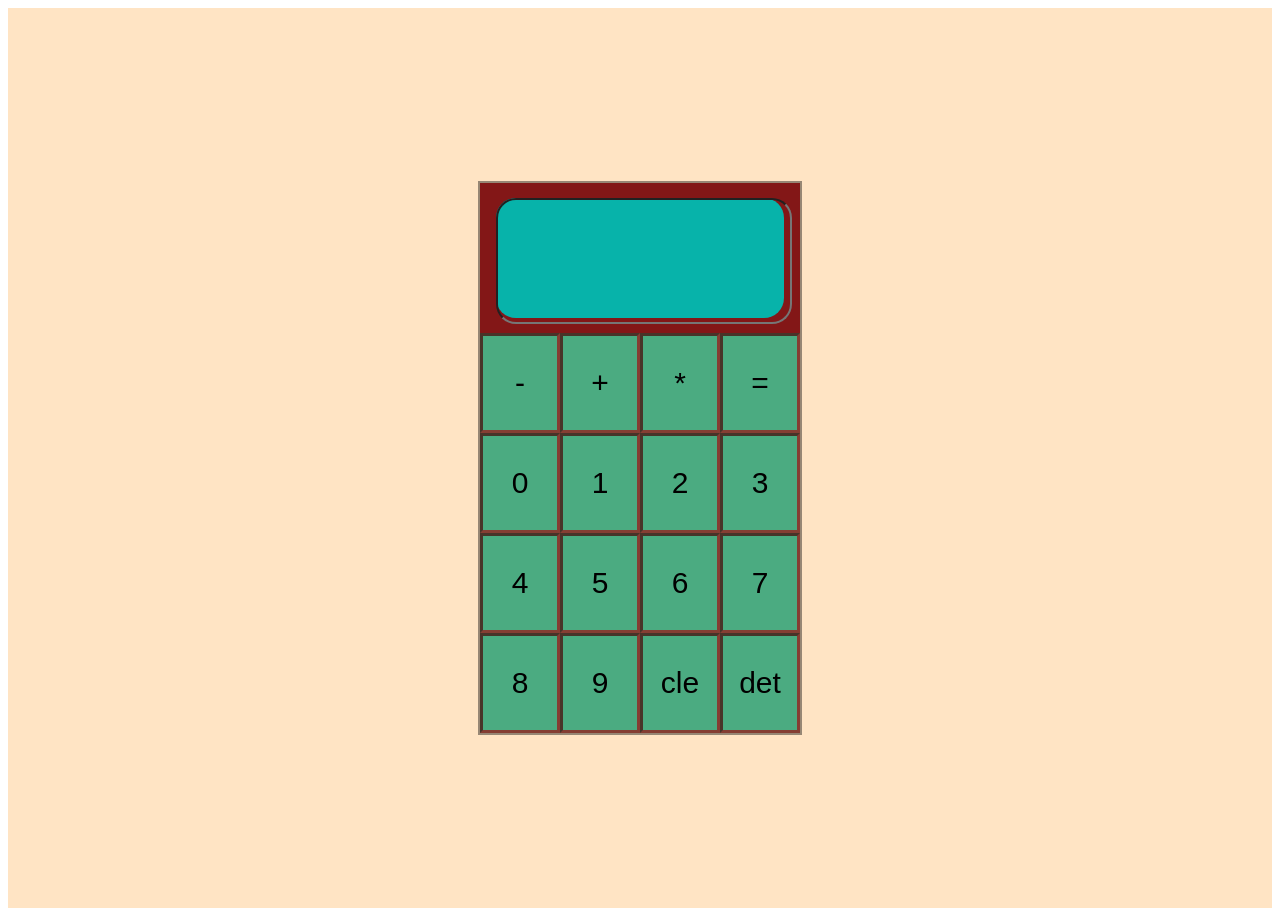
<file: INDEX.html>
<!DOCTYPE html>
<html lang="en">
<head>
    <meta charset="UTF-8">
    <meta name="viewport" content="width=device-width, initial-scale=1.0">
    <title>Kpozyke</title>
    <style>
        .containter{
            background-color: bisque;
            height: 100vh;
           display: flex;
           justify-content: center;
           align-items: center;
        }
     .calBox{
        border: 2px solid #16131371;

        }
        .display{
            height: 150px;
            width: 320px;
            background: #831717;
            display: flex;
            justify-content: center;
            align-items: center;

        }
        .inputBox{
           background: #07b3aa;
            width: 90%;
            height: 80%;
            border-radius: 20px;

        }
        .input{
            height: 100%;
            width: 100%;
            background-color: transparent;
            outline: none;
            font-size: 50px;
             border-radius: 20px;
        }
        /* CAL BUTTON COLLECTION*/
        .calBnt{
         display: flex;
         justify-content: center;
         
        }

        .btns{
            width:100%;
            height: 100%;
            display: flex;
            flex-direction: column;
           


        }
        .bnt{
            width:25%;
            height:100px;
            font-size: 30px;
            border: 3px inset #9b1717bb;
            background: #11996cc0;
            
        }

    </style>
   
</head>
<body>
    <div class="containter">
        <div class="calBox"  >
            <div class="display">
<div class="inputBox">
        <input class="input" type="text" name="" id="display">
</div>
            </div>
            <div class="calBnt">
               <div class="btns">
                <div class="bntRow">
                    <button class="bnt" id="minus">-</button><button class="bnt" id="plus">+</button><button class="bnt" id="mult">*</button><button class="bnt" id="equal">=</button>
                </div>
                <div class="bntRow">
              <button class="bnt" id="zero">0</button><button class="bnt" id="one">1</button><button class="bnt" id="two">2</button><button class="bnt" id="three">3</button>
              <!-- comment -->
                </div>
                <div class="bntRow">
                    <button class="bnt" id="four">4</button><button class="bnt" id="five">5</button><button class="bnt" id="six">6</button><button class="bnt" id="seven">7</button>
                </div>
                <div class="bntRow">
                    <button class="bnt" id="eight">8</button><button class="bnt" id="nine">9</button><button class="bnt" id="cle">cle</button><button class="bnt" id="det">det</button>
                </div>
            </div>
                
            </div>
        </div>
   
      <script src="New work/new.js  ">
    </script>   
</body>
</html>
</file>
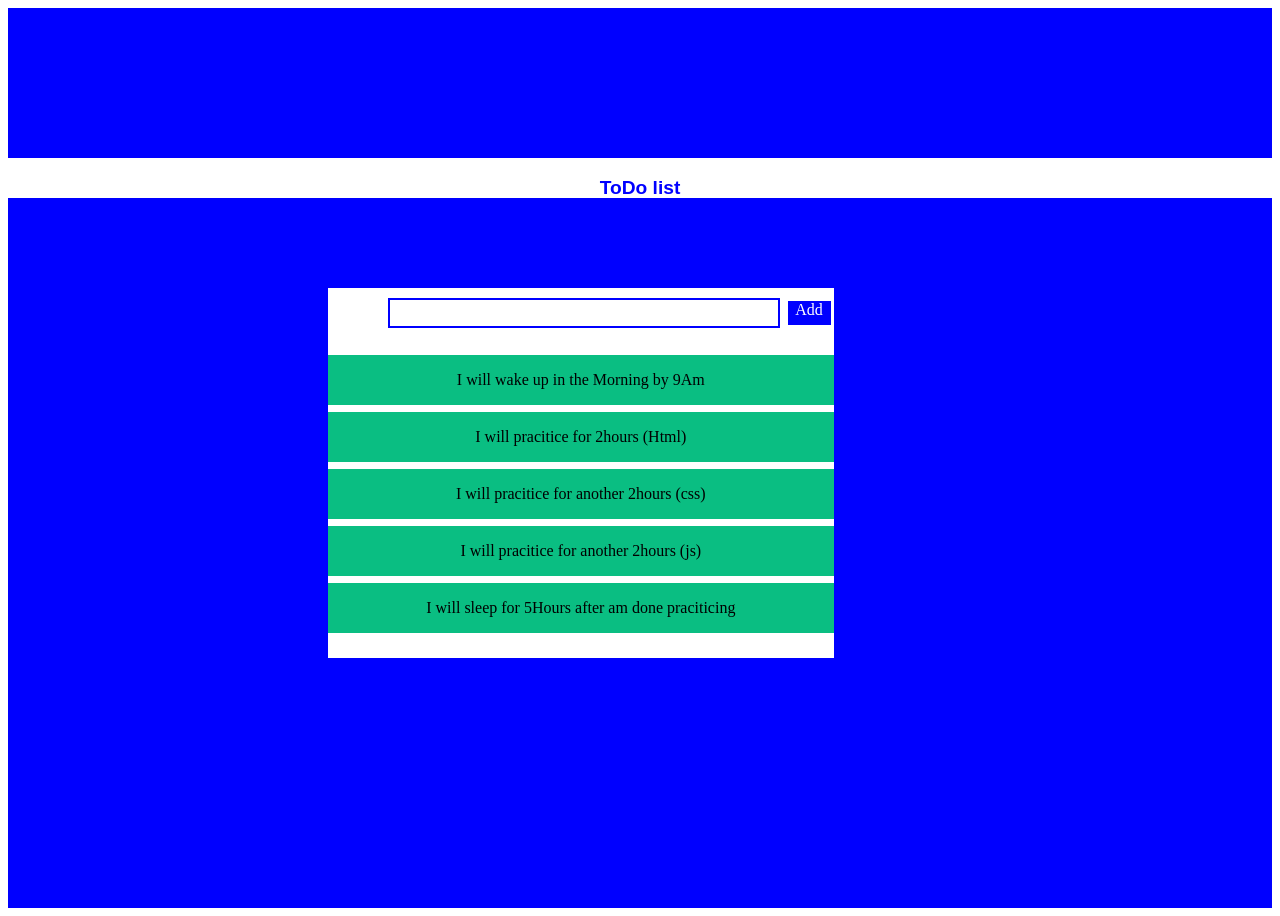
<file: toDo.html>
<!DOCTYPE html>
<html lang="en">
<head>
    <meta charset="UTF-8">
    <meta name="viewport" content="width=device-width, initial-scale=1.0">
    <title>Document</title>
    <link rel="stylesheet" href="toDo.css">
</head>
<body>
    <div class="bigBox">
        <div class="topScreen"><h3>ToDo list</h3></div>
        <div class="container">
            <div class="display">
                <input type="text" id="text">
                <div class="addBnt" id="addBnt">Add</div>
            </div>
              <div class="mainContainer">
                <div class="listOne"><p>I will wake up in the Morning by 9Am</p></div>
                <div class="listTwo"><p>I will pracitice for 2hours (Html)</p></div>
                <div class="ListThree"><p>I will pracitice for another 2hours (css)</p></div>
                <div class="listFour"><p>I will pracitice for another 2hours (js)</p></div>
                <div class="listFive"><p>I will sleep for 5Hours after am done praciticing</div>
              </div>
        </div>
    </div>
</body>
<script src="toDo.js"></script>
</html>
</file>
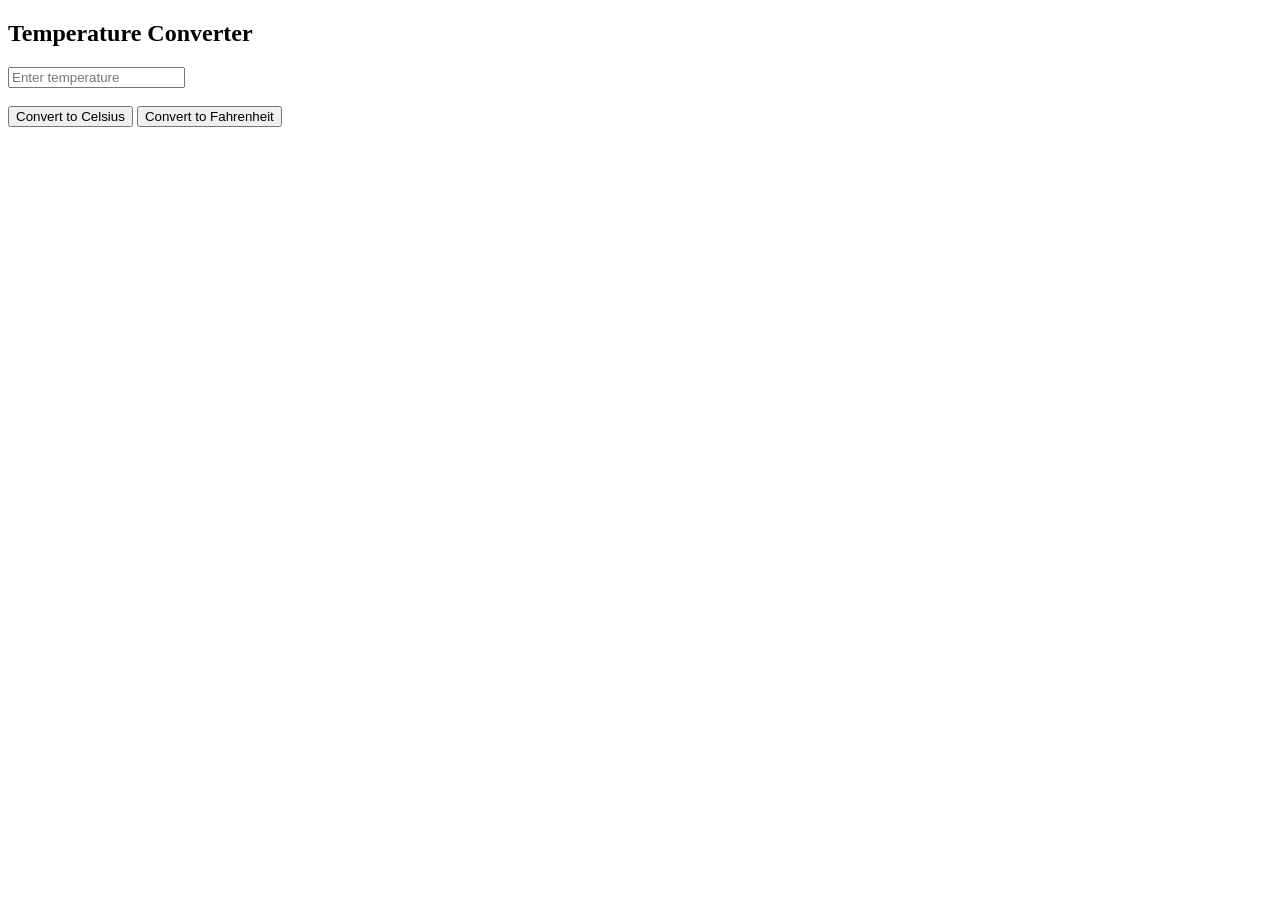
<file: Home/newAssi.html>
<!DOCTYPE html>
<html lang="en">
<head>
    <meta charset="UTF-8">
    <meta name="viewport" content="width=device-width, initial-scale=1.0">
    <title>Document</title>
</head>
<body>
       <h2>Temperature Converter</h2>

    <input type="number" id="temp" placeholder="Enter temperature">

    <br><br>

    <button onclick="updatePage('C')">
        Convert to Celsius
    </button>

    <button onclick="updatePage('F')">
        Convert to Fahrenheit
    </button>

    <h3 id="result"></h3>
</body>
<script src="newAssi.js"></script>
</html>
</file>
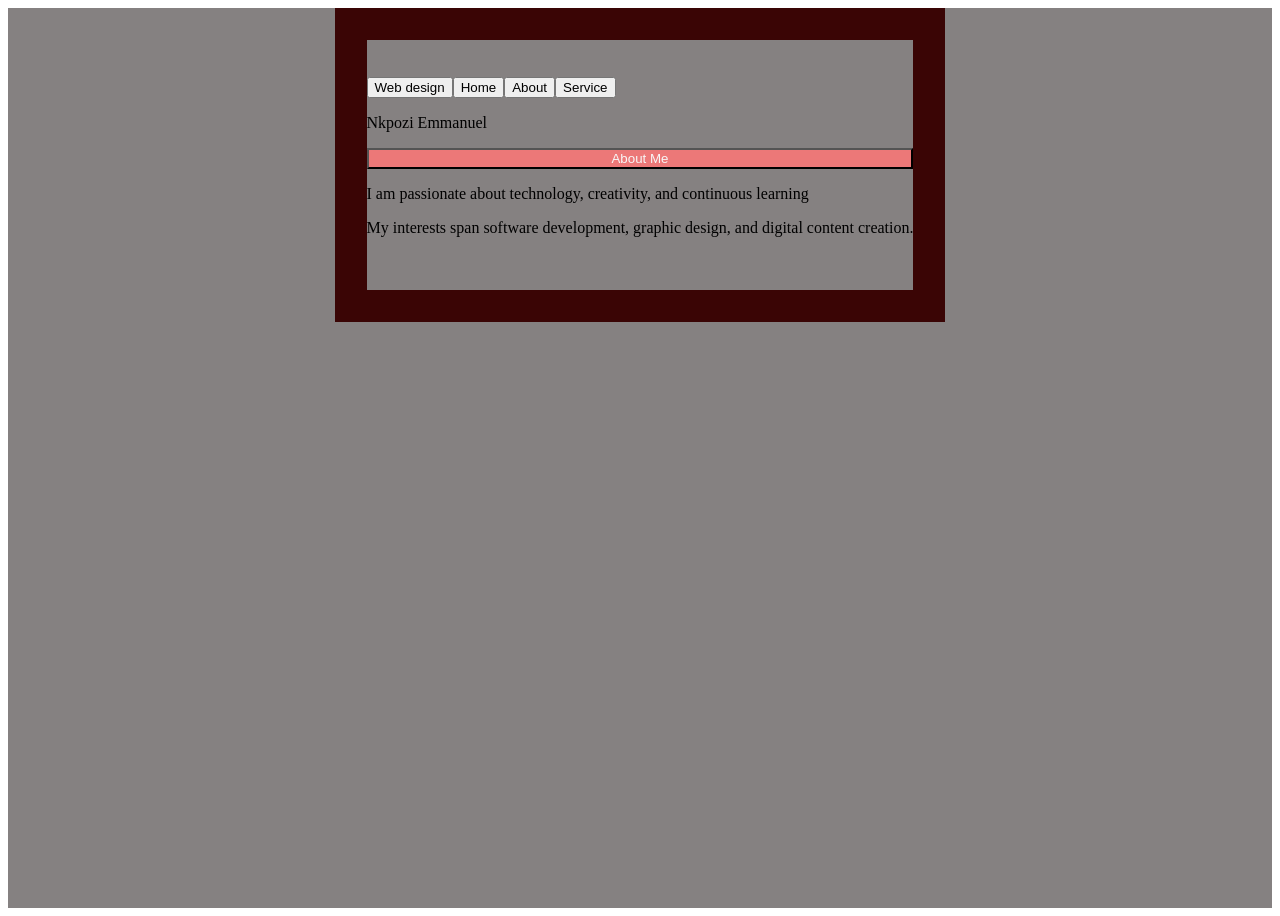
<file: New work/New Assi.html>
<!DOCTYPE html>
<html lang="en">
<head>
    <meta charset="UTF-8">
    <meta name="viewport" content="width=device-width, initial-scale=1.0">
    <title>My Protfolio</title>
    <style>
        .container{
            background-color: #858181;
            height: 100vh;
            display: flex;
            justify-content: center;
            align-content: center;
        }
        .board{
            border: 2pc solid #3a0505;
            height: 250px;
            justify-content: center;
            align-content: center;
        }
        .board{

        }
        .aboutMe{
            width: 100%;
            background-color: #ec7878;
            -webkit-text-fill-color: #f8f6f6;
           text-align: center;
           
           
        }
    </style>
</head>
<body>
    <div class="container">
        <div class="board">
            <button class="">Web design</button><button class="">Home</button><button class="">About</button><button class="">Service</button>
            
                <div class="inbox">

                </div>
                <dav class="surnameRow">
                    <p class="">Nkpozi Emmanuel</p>
                </dav>
            <button class="aboutMe">About Me</button>
            <p class="">I am passionate about technology, creativity, and continuous learning</p>
            <p class="">My interests span software development, graphic design, and digital content creation.</p>
        </div>
    </di
    v>
</body>
</html>
</file>
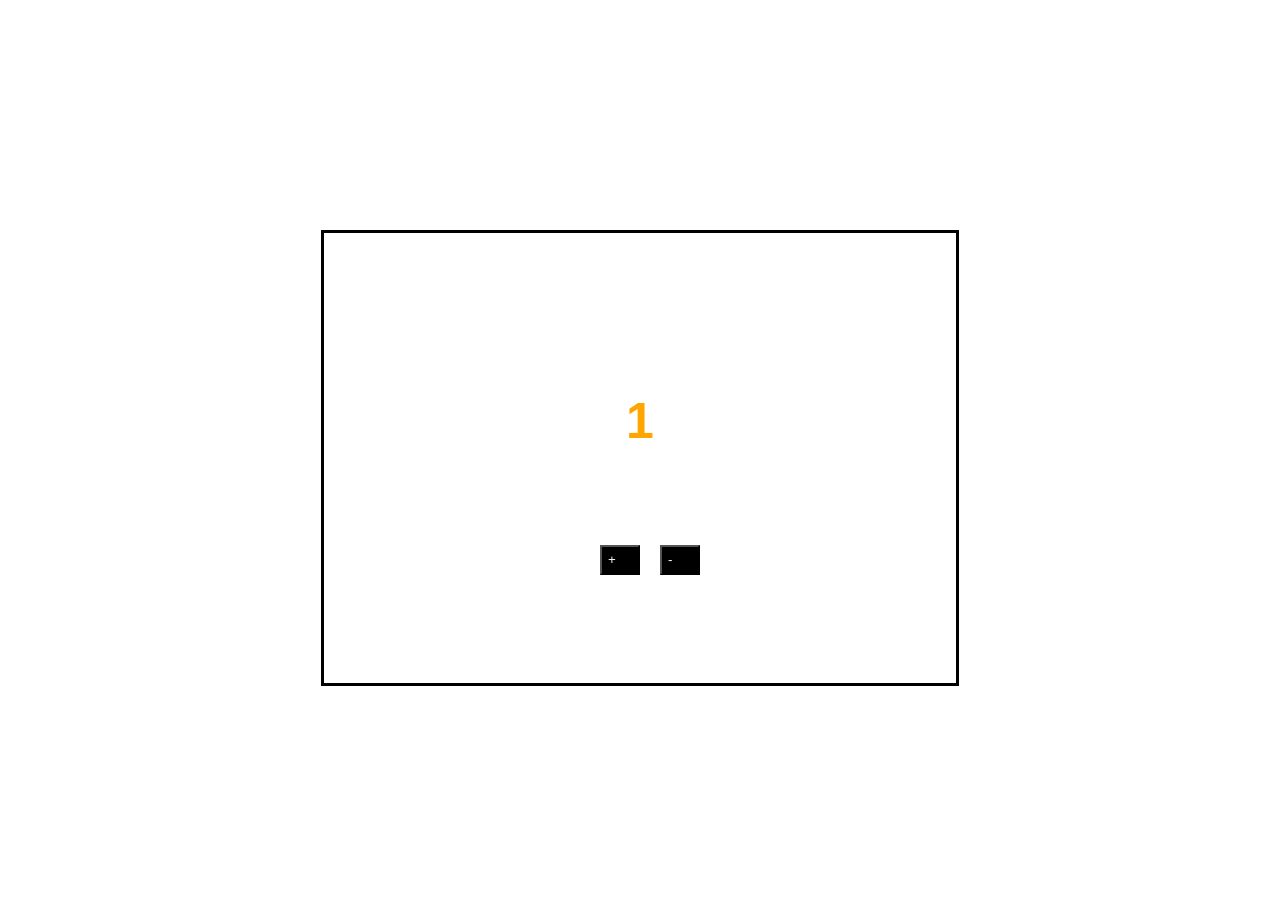
<file: Home/Bank work/box.html>
<!DOCTYPE html>
<html lang="en">
<head>
    <meta charset="UTF-8">
    <meta name="viewport" content="width=device-width, initial-scale=1.0">
    <title>Document</title>
    <link rel="stylesheet" href="box.css">
</head>
<body>
    <div class="mainContainer">
        <div class="container">
            <p>1</p>
            <div class="box">
                <button >+</button>
                <button ">-</button>
            </div>
        </div>
    </div>
</body>
</html>
</file>
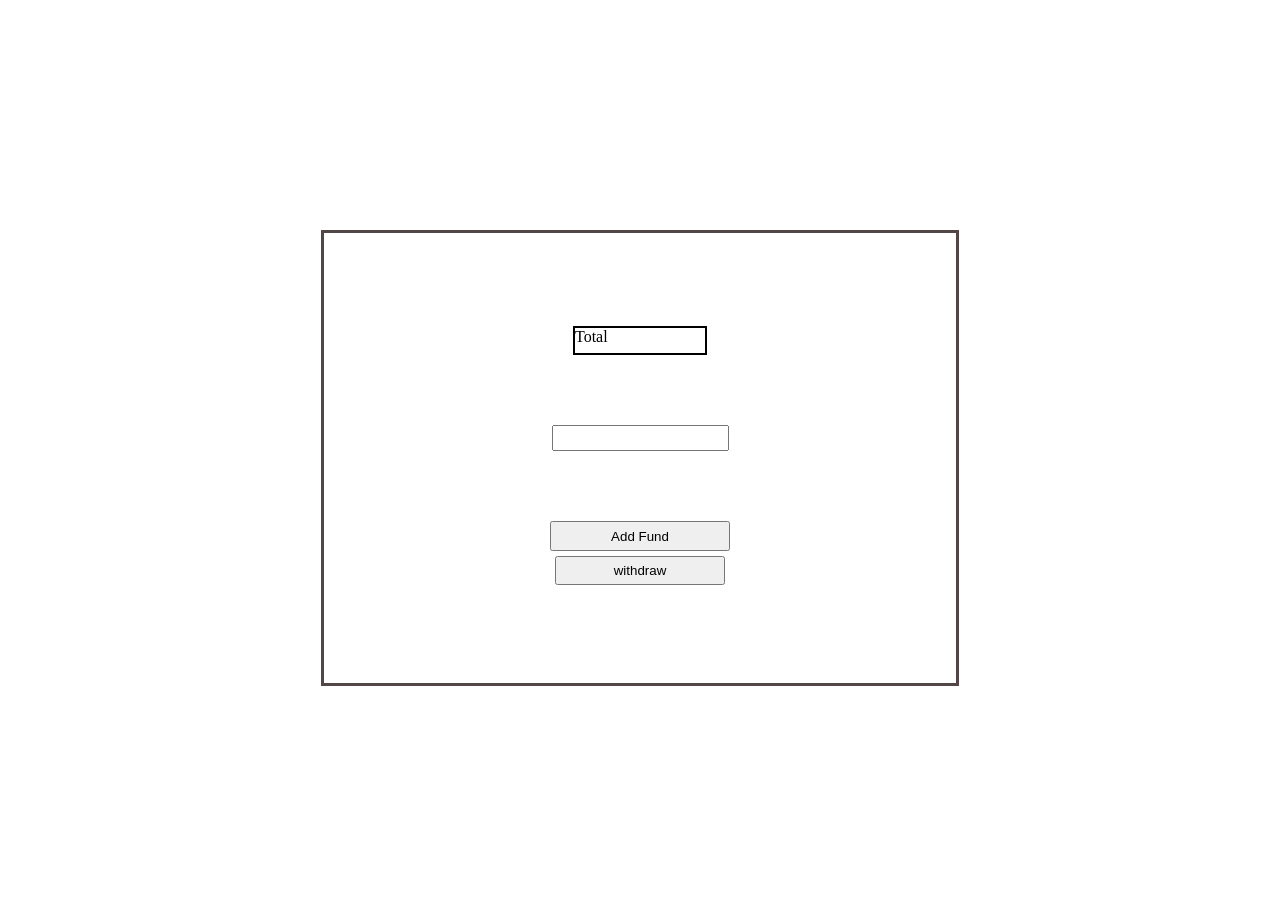
<file: Home/Bank work/work.html>
<!DOCTYPE html>
<html lang="en">
<head>
    <meta charset="UTF-8">
    <meta name="viewport" content="width=device-width, initial-scale=1.0">
    <title>Document</title>
    <link rel="stylesheet" href="work.css">
</head>
<body>
    <div class="mainContainer">
        <div class="container">
            <div class="display">
                <div  class="subfund"  >
                    <div class="totalAccount" id="totaAccount"> Total</div>
                    <input type="number" class="fund" id="subFund">
                    <div class="mei"><button class="add" id="add">Add Fund </button>
                    <button class="withdraw" id="withDraw">withdraw</button></div>
                </div>

            </div>
            
        </div>
    </div>
</body>
<script src="work.js"></script>
</html>
</file>
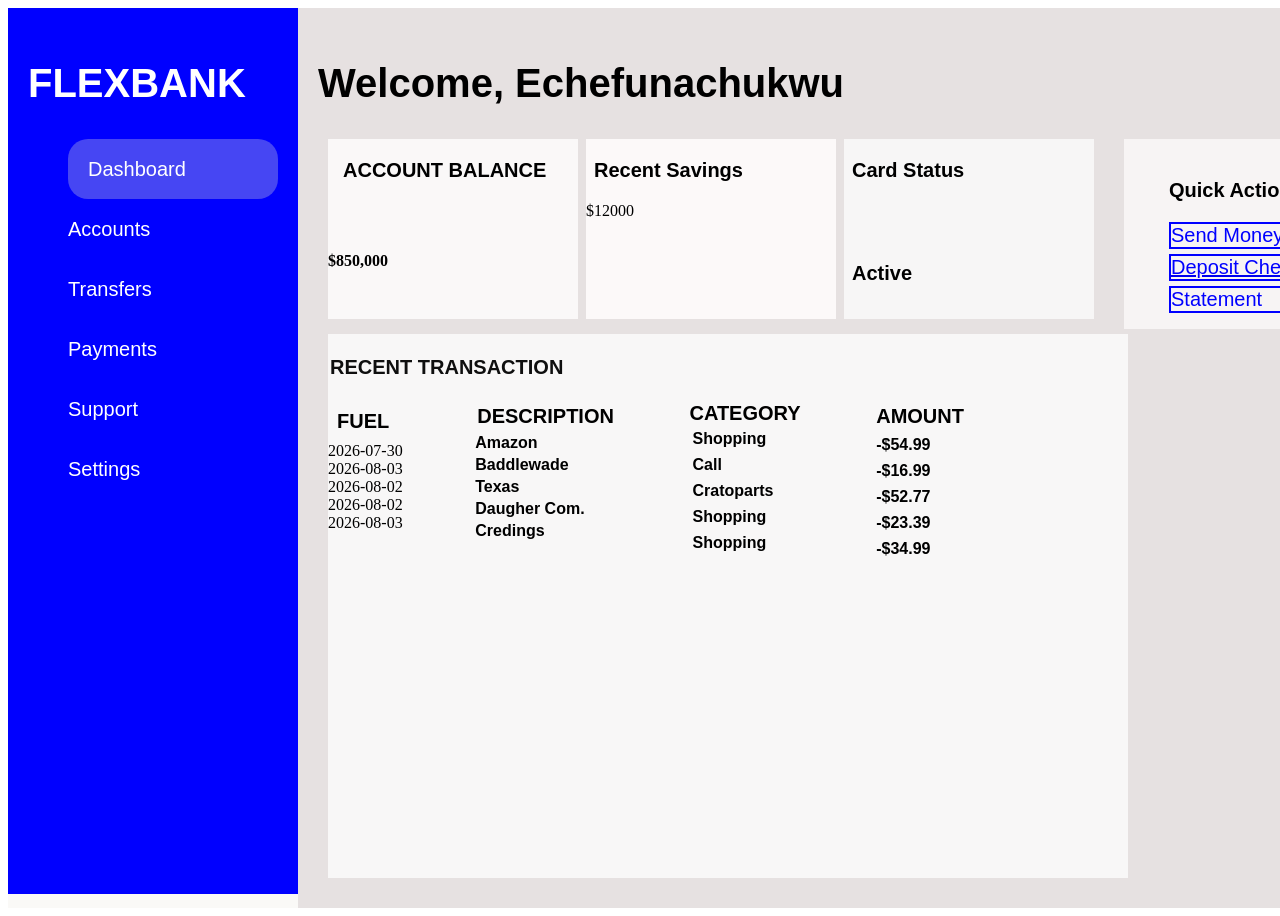
<file: Home/Bank work/zenith.html>
<!DOCTYPE html>
<html lang="en">
<head>
    <meta charset="UTF-8">
    <meta name="viewport" content="width=device-width, initial-scale=1.0">
    <title>Document</title>
    <link rel="stylesheet" href="zenith.css">
</head>
<body>
    <!--The big container-->
   <div class="container" id="container">
     <!--the side bar (to the left side of bar)-->
     <div class="subContiainer" id="subContainer">
     <aside class="aside">
      <h2>FLEXBANK</h2>
      <ul>
         <div class="dash" id="dash"><li>Dashboard</li></div>
         <li>Accounts</li>
         <li>Transfers</li>
         <li>Payments</li>
         <li>Support</li>
         <li>Settings</li>
      </ul>
     </aside>
     </div>
     <!--The middle container-->
     <div class="middle-container" id="middleContainer">
        <div class="name" id="name">
             <h2><div class="welcomeName" id="welcomeName">Welcome, Nkpozi Emmanuel</div></h2>

        </div>
       <div class="mainBox" id="mainbox">
         <div class="box1">
            <div class="oneBox" id="onebox">
             <p>Account Balance</p>
             <div class="oNe" id="oNe"><P>$12,450.78</P></div>
             </div>
         </div>
         <div class="box2" id="boxtwo">
            <div class="twoBox" id="twoBox">
             <P>Recent Savings</P>
             <div class="tWo" id="tWo"><p>Saved: $1,200</p></div>
            </div>
         </div>
         <div class="box3" id="boxthree">
            <div class="threeBox" id="threeBox">
             <p>Card Status</p>
             <div class="tThree" id="tThree"><p>Active</p></div>
             </div>
         </div>
        
         <div class="moneySend" id="moneySend">
            <div class="sendMOney" id="sendMoney">
              <p>Quick Actions</p>
              <div class="bnt" id="bntOne"> Send Money</div>
             <a href="work.html"> <div class="bnt1" id="bntTwo"> Deposit Check</div></a>
              <div class="bnt2" id="bntThree">  Statement</div> 
            </div>
            </div>
           <!-- <div class="zoinOne">
                <div class="inPuto">
                    <input type="number">
                </div>
                <div class="clAssi">
                    <button class="addDu">Add Fund </button>
                </div>
            </div> -->
        </div>

        <!--This is the contianer in the Recent transaction-->
        
        <div class="containerAmount" id="containAmount">
            <div class="topPart" id="topPart">
                <p>Recent Transaction</p>
             
                <div class="subTop" id="subTop">
                   <div class="line" id="line">
                    <div class="lineD" id="lineD"> <th>Date</th></div>
                        <div class="" id="octA"><li>Oct 15</li></div>
                        <div class="" id="octB"><li>Oct 14</li></div>
                        <div class="" id="octC"><li>Oct 13</li></div>
                        <div class="" id="octD"><li>Oct 12</li></div>
                        <div class="" id="octE"><li>Oct 11</li></div>
                        <!--<li>Oct 10</li>-->
                     
                    </div>
                    <div class="lineTwo" id="lineTwo">
                     <div class="lineO" id="lineO"> <th>Description</th> </div>
                        <li>Amazon</li>
                        <li>Baddlewade</li>
                        <li>Texas</li>
                        <li>Daugher Com.</li>
                        <li>Credings</li>
                      
                    </div> 
                    <div class="lineThree" id="lineThree">
                     <div class="lineE"><th>Category</th></div>
                        <li>Shopping</li>
                        <li>Call</li>
                        <li>Cratoparts</li>
                        <li>Shopping</li>
                        <li>Shopping</li>
                     
                    </div> 
                    <div class="lineFour" id="lineFour">
                     <div class="lineA" id="lineA"><th>Amount</th></div> 
                        <li>-$54.99</li>
                        <li>-$16.99</li>
                        <li>-$52.77</li>
                        <li>-$23.39</li>
                        <li>-$34.99</li>
                      
                    </div>

                </div>

            </div>   
        </div>
    </div>
    

   </div>
</body>
<script src="zeinth.js"></script>
</html>
</file>
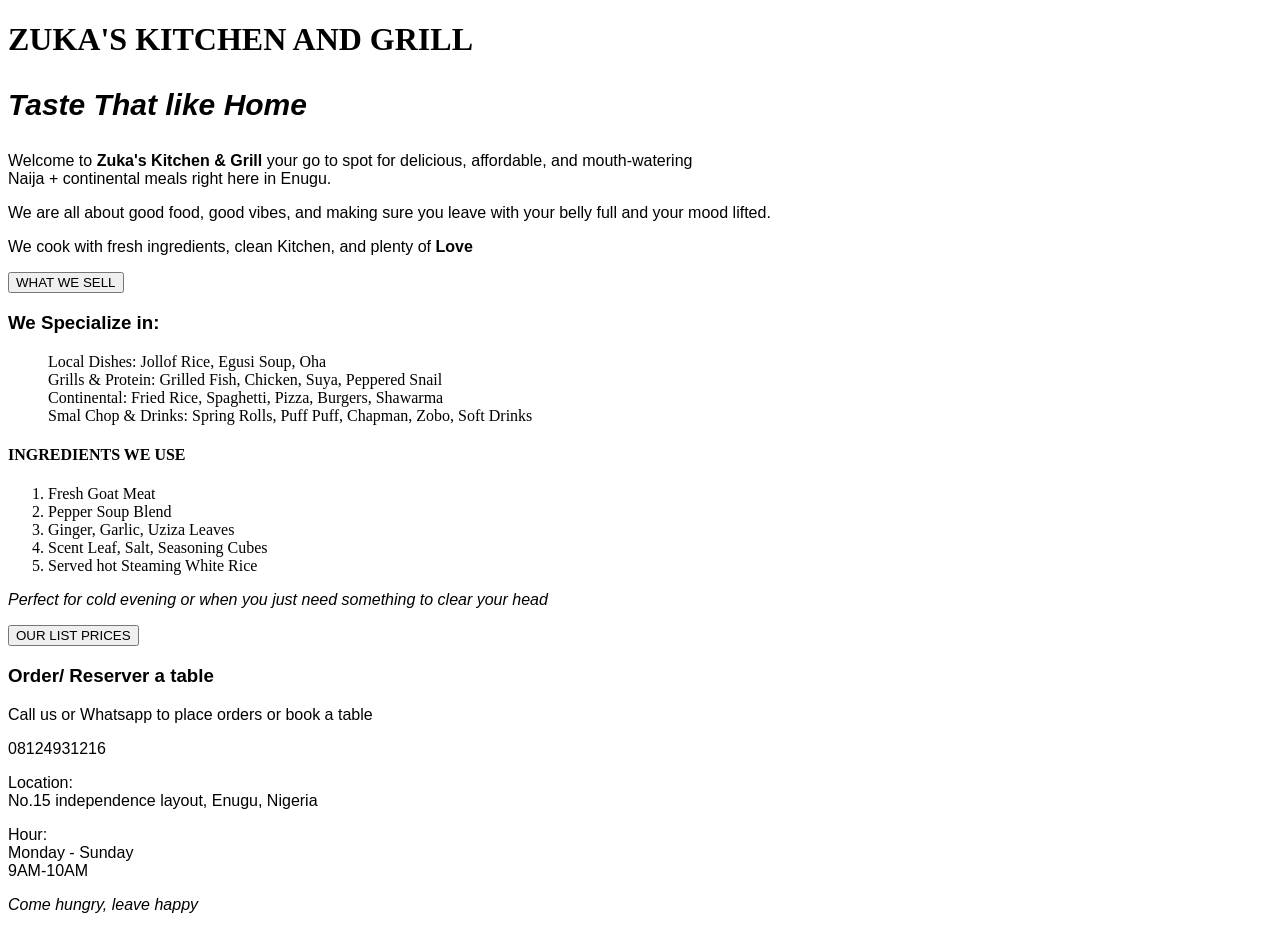
<file: New work/PersonnalLearning/Leanring.html>
<!DOCTYPE html>
<html lang="en">
<head>
    <meta charset="UTF-8">
    <meta name="viewport" content="width=device-width, initial-scale=1.0">
    <title>Zuka's Homepage</title>
    <link  href="Learning.css" rel="stylesheet"/>
</head>
<body>
    <!--<div class="contaniner">-->
        <h1>ZUKA'S KITCHEN AND GRILL</H1>
        <h3 class="taste"><strong>Taste That like Home</strong></h3>
        <p>Welcome to <b>Zuka's Kitchen & Grill</b> your go to spot for delicious, affordable, and mouth-watering <br> Naija + continental meals right here in Enugu.</p>
        <p> We are all about good food, good vibes, and making sure you leave with your belly full and your mood lifted.</p>
        <p>We cook with fresh ingredients, clean Kitchen, and plenty of <b>Love</b></p>
        <button class="">WHAT WE SELL</button>
        <h3><b>We Specialize in:</b></h3>
        <ul>
            <li>Local Dishes: Jollof Rice, Egusi Soup, Oha</li>
             <li>Grills & Protein: Grilled Fish, Chicken, Suya, Peppered Snail</li>
             <li>Continental: Fried Rice, Spaghetti, Pizza, Burgers, Shawarma</li>
             <li>Smal Chop & Drinks: Spring Rolls, Puff Puff, Chapman, Zobo, Soft Drinks</li>

        </ul>
        
            <h4>INGREDIENTS WE USE</h4>
        <ol>
            <li>Fresh Goat Meat</li>
            <li>Pepper Soup Blend</li>
            <li>Ginger, Garlic, Uziza Leaves</li>
            <li>Scent Leaf, Salt, Seasoning Cubes</li>
            <li>Served hot Steaming White Rice </li>
        </ol>
        <p><i>Perfect for cold evening or when you just need something to clear your head</i></p>

         
         <a href="Price.html"><button>OUR LIST PRICES</button> </a>

         <h3>Order/ Reserver a table</h3>
         <p>Call us or Whatsapp to place orders or book a table</p>
         <p>08124931216</p>
         <p>Location: <br>No.15 independence layout, Enugu, Nigeria</p>
         <p>Hour:<br> Monday - Sunday <br> 9AM-10AM</p>
         <p><i>Come hungry, leave happy</i></p>
         


    <!--</div>-->
</body>
</html>
</file>
<file: toDo.css>
.bigBox {
    display: flex;
    background-color: blue;
    height: 100vh;
    width: 100%;
    justify-content: center;
    align-content: center;
    flex-direction: column;
}

.topScreen {
    display: flex;
    /* padding-bottom: ; */
    height: 40px;
    width: 100%;
    margin-bottom: 90px;
    justify-content: center;
    align-content: center;
    background-color: white;
   
}

.topScreen h3 {
    color: blue;
    font-family: sans-serif;
    font-size: larger;
    justify-content: center;
    align-content: center;
    margin-bottom: 40px;
    font-weight: 600;

    
}

.container {
    display: flex;
    flex-direction: column;
    background-color: white;
    height: 370px;
    width: 40%;
    margin-bottom: 100px;
    margin-left: 320px;
}

.display {
    display: flex;
    /* border: solid; */
    /* flex-direction: ; */
    height: 30px;
    /* width: 200px; */
    margin-left: 60px;
    margin-top: 10px;
    
}
input {
    width: 100%;
    border: 2px solid blue;
    /* background: rgb(176, 176, 180);
    color: rgb(90, 56, 56); */
}
.addBnt {
    display: flex;
    border: solid;
    background-color: blue;
    color: white;
    width: 50px;
    justify-content: center;
    margin-left: 5px;
}

.mainContainer {
    display: flex;
    flex-direction: column;
    justify-content: center;
    align-content: center;
    margin-top: 20px;
    background-color: white;
}

.listOne {
    display: flex;
    /* border: solid; */
    height: 50px;
    width: 100%;
    margin-top: 7px;
    justify-content: center;
    align-content: center;
    background-color: rgb(10, 190, 130);
}
.listTwo {
     display: flex;
    /* border: solid; */
    height: 50px;
    width: 100%;
    margin-top: 7px;
    justify-content: center;
    align-content: center;
    background-color: rgb(10, 190, 130)
}
.ListThree {
     display: flex;
    /* border: solid; */
    height: 50px;
    width: 100%;
    margin-top: 7px;
    justify-content: center;
    align-content: center;
    background-color: rgb(10, 190, 130)
}
.listFour {
     display: flex;
    /* border: solid; */
    height: 50px;
    width: 100%;
    margin-top: 7px;
    justify-content: center;
    align-content: center;
    background-color: rgb(10, 190, 130)
}
.listFive {
     display: flex;
    /* border: solid; */
    height: 50px;
    width: 100%;
    margin-top: 7px;
    justify-content: center;
    align-content: center;
    background-color: rgb(10, 190, 130)
}
</file>
<file: Home/Bank work/box.css>
.mainContainer {
    display: flex;
    height: 100vh;
    width: 100%;
    justify-content: center;
    align-items: center;
}
.container {
    display: flex;
    height: 50%;
    width: 50%;
    border: 3px solid;
    flex-direction: column;
    justify-content: center;
    align-items: center;
}
p {
    display: flex;
    font-family: sans-serif;
    font-size: 50px;
    font-weight: 900;
    color: orange;
    margin-bottom: 95px;
}
.box {
    display: flex;
    justify-content: center;
    flex-direction: row;

}
 button {
    display: flex;
    height: 30px;
    width: 40px;
    justify-content: center;
    justify-content: space-between;
    margin-left: 20px;
    align-items: center;
    color: white;
    background-color: black;
 }
</file>
<file: Home/Bank work/work.css>
.mainContainer {
    display: flex;
    justify-content: center;
    align-items: center;
   
    height: 100vh;
    width: 100%;
    
    
}
.container {
    display: flex;
    border: solid rgb(82, 70, 70) ;
    align-items: center;

    height: 50%;
    width: 50%;
    justify-content: center;
    margin: 50px;
}

.subfund {
    display: flex;
    flex-direction: column;
    gap: 70px;
    justify-content: center;
    align-items: center;
    
}
.fund {
    height: 20px;
}
.add {
    height: 30px;
    width: 180px;
}
.totalAccount {
    display: flex;
    border: solid 2px ;
    width: 130px;
    height: 25px;
}
.mei {
    display: flex;
    
    flex-direction: column;
    
    justify-content: center;
    align-content: center;
    
}
.withdraw {
    h
}

.withdraw {
    padding: 5px;
    margin: 5px;

}
</file>
<file: Home/Bank work/zenith.css>
.container {
    display: flex;
    background-color: rgb(250, 249, 247);
    width: 100%;
    height: 100vh;
    /*border: solid ;*/
}
/*.subcontainer {
    width: 250px;
    height: 100%;
    padding: 20px;
}*/
.aside {
    background-color: blue;
    width: 250px;
    height: 94vh;
    padding: 20px;
}
.aside H2 {
    color: white;
    font-size: 40PX;
    font-family: sans-serif;

}
.dash {
    display: flex;
    border-radius: 20px;
    background-color: rgb(70, 70, 243);
    padding-left: 20px;
    align-items: center;
}
.subcontainer h2 {
    font-size: 30px;
    font-family: sans-serif;
    color: #f0ecec;
    text-transform: uppercase;
    text-align: left;
}
.aside ul {
    list-style: none;
    font-family: sans-serif;
    font-size: 20px;
    line-height: 3;
    color: white;
}

.middle-container {
    background-color: rgb(230, 225, 225);
    display: flex;
   /* border: solid;*/
    flex-direction: column;
    justify-self: center;
    align-self: center;
    width: 100%;
    height: 100%;

}
.box1 {
    display: flex;
    background-color: rgb(250, 248, 248);
  
   margin-left: 30px;
   height: 180px;
   width: 250px;

}
.name {
    display: flex;
    margin-left: 20px;
    margin-top: 20px;
    width: 100%;
    height: 20%;

}
.name h2 {
    font-size: 40px;
   
    font-family: sans-serif;

}
.mainBox {
    display: flex;
    flex-direction: row;
}

.box1 p {
    font-family: sans-serif;
    font-size: 20px;
    text-transform: uppercase;
}

.oneBox p {
    font-family: sans-serif;
    font-size: 20px;
    font-weight: 700;
    padding-left: 15px;
    
}

.oNe  {
    padding-top: 50px;
    font-weight: 900;
} 

.box2 {
    display: flex;
    margin-left: 8px;
    
    height: 180px;
   width: 250px;
   background-color: rgb(252, 249, 249);

}

.tWo p {
    padding-top: 50px;
}
.twoBox p {
    font-family: sans-serif;
    font-size: 20px;
    margin-left: 8px;
    font-weight: 700;

}
.box3 {
    display: flex;
    margin-left: 8px;
    
    height: 180px;
   width: 250px;
   background-color: rgb(247, 246, 246);

}
.tThree p {
    padding-top: 60px;
   /* justify-content: center;
    align-content: center;*/
}
.threeBox p {
    font-family: sans-serif;
    font-size: 20px;
    margin-left: 8px;
    font-weight: 700;
}

.moneySend {
    
    height: 190px;
   width: 200px; 
   margin-right: 8px;
   background-color: rgb(247, 244, 244);
   margin-left: 30px;


}

.sendMOney {
    display: flex;
   flex-direction: column;
   font-family: sans-serif;
    font-size: 20px;
    margin-left: 25px;
    font-weight: 700; 
    padding: 20px;
    
}
.sendMOney button {
    padding: 10px;
    color: blue;
}
.bnt {
    display: flex;
    border: solid 2px blue;
   /* padding: 2px;*/
   color: blue;
   font-weight: 500;
}
.bnt1 {
    display: flex;
    border: solid 2px blue;
    margin-top: 5px;
    color: blue;
    font-weight: 500;
}
.bnt2 {
        display: flex;
    border: solid 2px blue;
    margin-top: 5px;
    color: blue;
    font-weight: 500;
}
.containerAmount {
    display: flex;
    background-color: rgb(248, 247, 247);
    height: 1500px;
    width: 800px;
    margin: 30px;
    margin-top: 5px;
    
}

.topPart {
    display: flex;
    
    height: 150px;
    width: 80%;
     flex-direction: column;
    

}
.topPart p {
    font-family: sans-serif;
    font-size: 20px;
    font-weight: 900;
    text-transform: uppercase;
    
    padding: 2px;
    color: rgb(15, 15, 15);
   

}

.subTop {
    display: flex;
    flex-direction: row;
    
    justify-content: space-between;
}
.line {
    display: block;
    
}
.line li {
    list-style: none;
    
    font-family: sans-serif;
    font-weight: 700;
   
    padding: 1px;
    margin-left: 10px;
}

.lineD {
    font-weight: 800;
    font-family: sans-serif;
    font-size: 20px;
    text-transform: uppercase;
    padding: 9px;

}
.lineTwo li {
    list-style: none;
    padding: 1px;
    font-family: sans-serif;
    font-weight: 700;
    padding: 2px;

}
.lineO {
    font-weight: 800;
    font-family: sans-serif;
    font-size: 20px;
    text-transform: uppercase;
    padding: 4px;
}

.lineE {
   font-weight: 800;
    font-family: sans-serif;
    font-size: 20px;
    text-transform: uppercase;
    padding: 1px; 
}
.lineThree li {
   list-style: none;
    padding: 3px;
    font-family: sans-serif;
    font-weight: 700;
    padding: 4px; 
}

.lineFour li {
    list-style: none;
    padding: 3px;
    font-family: sans-serif;
    font-weight: 700;
    padding: 4px; 
    
}

.lineA {
    font-weight: 800;
    font-family: sans-serif;
    font-size: 20px;
    text-transform: uppercase;
    padding: 4px;
}
.zoinOne {
    display: flex;
    background-color: rgb(248, 247, 247);
    
    flex-direction: column;
    gap: 90px;
    justify-content: center;
    align-content: center;
}
.inPuto {
    display: flex;
    height: 30px;
}
.clAssi {
    display: flex;
    
    justify-content: center;
    align-content: center;
    height: 25px;
}
.addDu {
    display: flex;
    height: 25px;
    width: fit-content;
}
</file>
<file: New work/PersonnalLearning/Learning.css>
p, h3 {
    font-size: 20;
    font-family: sans-serif;
}
ul {
    list-style: none;
}

.taste {
    font-size: 30px;
    font-style: italic;
}
</file>
